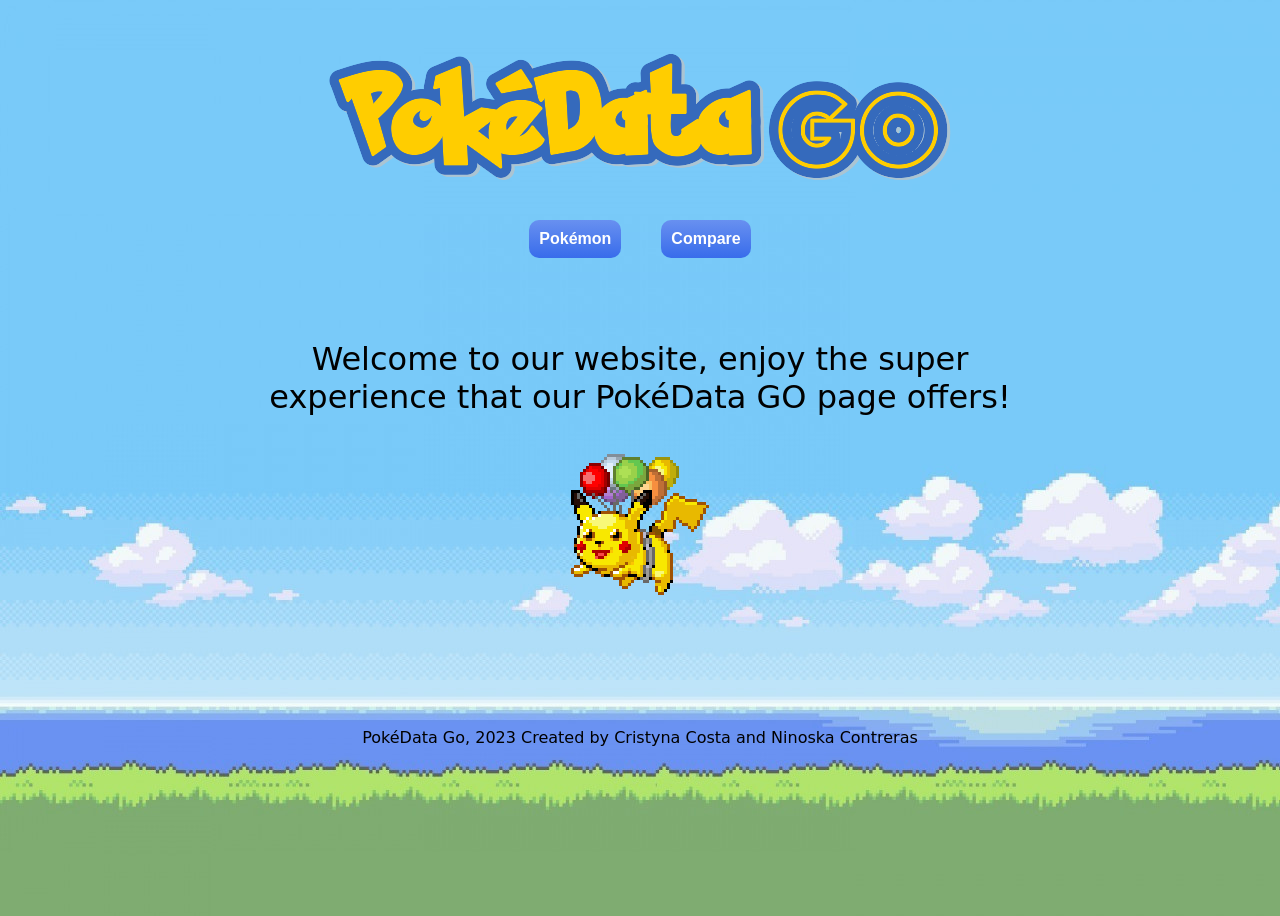
<file: index.html>
<!DOCTYPE html>
<html lang="en">
  <head>
    <meta charset="UTF-8" />
    <meta http-equiv="X-UA-Compatible" content="IE=edge" />
    <meta name="viewport" content="width=device-width, initial-scale=1.0" />
    <link rel="stylesheet" href="style.css" />
    <title>PokéData Go</title>
  </head>

  <body>


    <header>
      <figure id="imagen">
        <img class="logo1" src="PokeData.png" alt="Logo PokeData Go" />
        <img class="logo2" src="Go.png" alt="Logo PokeData Go" />
      </figure>
      <div class="nav1">
        <button onclick="location.href='page1.html'" class="btn1">
          Pokémon
        </button>
        <button onclick="location.href='page2.html'" class="btn1">
          Compare
        </button>
      </div>
    </header>


    <main>
      
      <section class="welcome">
        <p>Welcome to our website, enjoy the super experience that our PokéData GO
        page offers!</p>
        <img class="pikachuGif" src="assets/1V94.gif" alt="Pikachu gif">
      </section>

      
      
    </main>

    <footer class="footer">
     
      PokéData Go, 2023 Created by Cristyna Costa and Ninoska Contreras
     
    </footer>
    <script src="main.js" type="module"></script>
  </body>
</html>
</file>
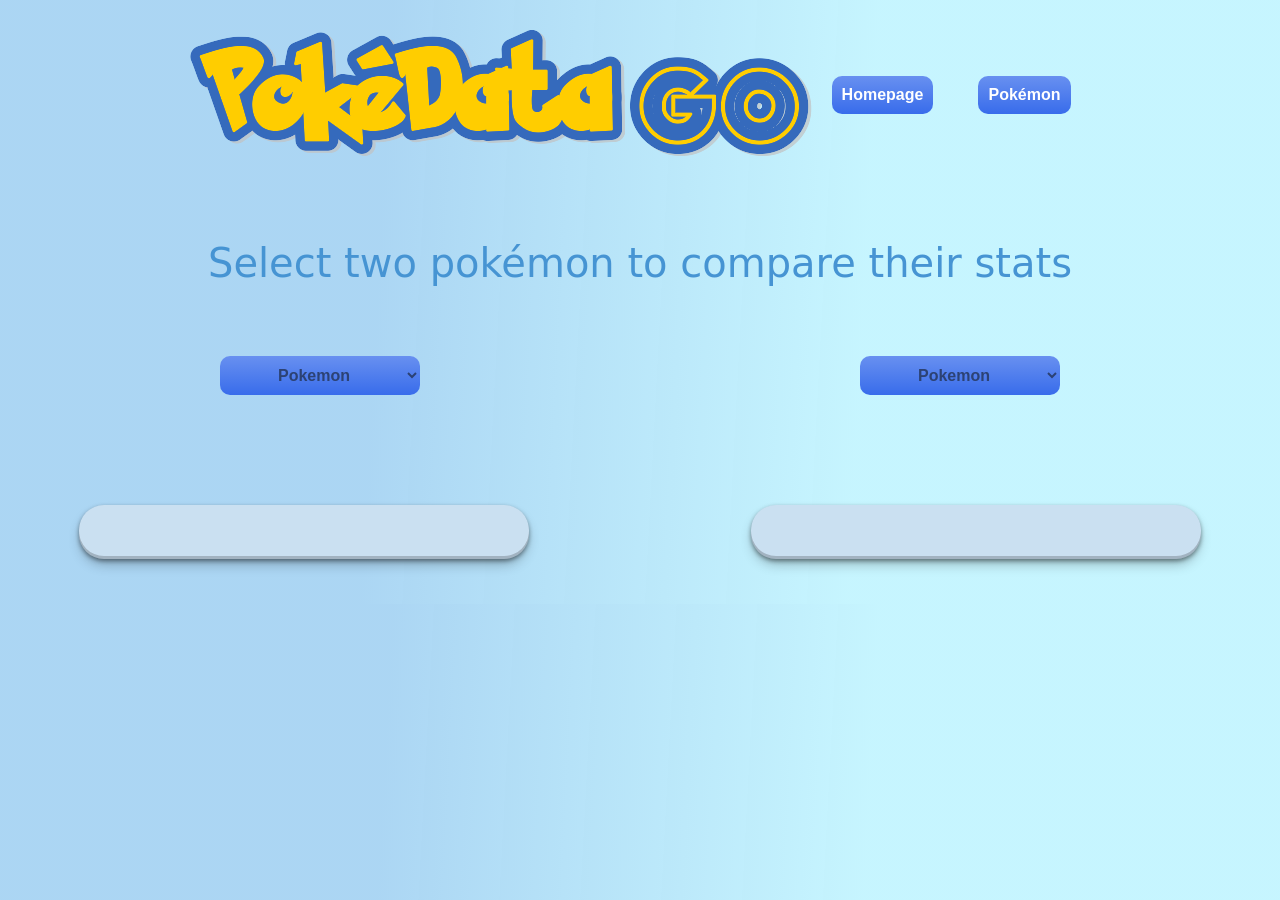
<file: page2.html>
<!DOCTYPE html>
<html lang="en">

<head>
    <meta charset="UTF-8">
    <meta http-equiv="X-UA-Compatible" content="IE=edge">
    <meta name="viewport" content="width=device-width, initial-scale=1.0">
    <title>Compare Pokémons</title>
    <link rel="stylesheet" href="page2-style.css" />
    <script src="page2.js" type="module"></script>
</head>

<body>
    <header>
        <figure id="imagen">
          <img class="logo1" src="PokeData.png" alt="Logo PokeData Go" />
          <img class="logo2" src="Go.png" alt="Logo PokeData Go" />
        </figure>
        <div class="nav1">
          <button onclick="location.href='index.html'" class="btn1">
            Homepage
          </button>
          <button onclick="location.href='page1.html'" class="btn1">
            Pokémon
          </button>
        </div>
      </header>

    <p class="prompt">Select two pokémon to compare their stats</p>

    <div class="pokemonSelection">
    <nav class="nav">  
<select id="typeFilter" class="type-filter">
  <option value="typeTitle" disabled  selected style="display: none">Pokemon</option>
                <option class="optional" value="bulbasaur">bulbasaur</option>
                <option class="optional" value="ivysaur">ivysaur</option>
                <option class="optional" value="venusaur">venusaur</option>
                <option class="optional" value="charmander">charmander</option>
                <option class="optional" value="charmeleon">charmeleon</option>
                <option class="optional" value="charizard">charizard</option>
                <option class="optional" value="squirtle">squirtle</option>
                <option class="optional" value="wartortle">wartortle</option>
                <option class="optional" value="blastoise">blastoise</option>
                <option class="optional" value="caterpie">caterpie</option>
                <option class="optional" value="metapod">metapod</option>
                <option class="optional" value="butterfree">butterfree</option>
                <option class="optional" value="weedle">weedle</option>
                <option class="optional" value="kakuna">kakuna</option>
                <option class="optional" value="beedrill">beedrill</option>
                <option class="optional" value="pidgey">pidgey</option>
                <option class="optional" value="pidgeotto">pidgeotto</option>
                <option class="optional" value="pidgeot">pidgeot</option>
                <option class="optional" value="rattata">rattata</option>
                <option class="optional" value="raticate">raticate</option>
                <option class="optional" value="spearow">spearow</option>
                <option class="optional" value="fearow">fearow</option>
                <option class="optional" value="ekans">venuekanssaur</option>
                <option class="optional" value="arbok">arbok</option>
                <option class="optional" value="pikachu">pikachu</option>
                <option class="optional" value="raichu">raichu</option>
                <option class="optional" value="sandshrew">sandshrew</option>
                <option class="optional" value="sandslash">sandslash</option>
                <option class="optional" value="nidoran (female)">nidoran (female)</option>
                <option class="optional" value="nidorina">nidorina</option>
                <option class="optional" value="nidoqueen">nidoqueen</option>
                <option class="optional" value="nidoran (male)">nidoran (male)</option>
                <option class="optional" value="nidorino">nidorino</option>
                <option class="optional" value="nidoking">nidoking</option>
                <option class="optional" value="clefairy">clefairy</option>
                <option class="optional" value="clefable">clefable</option>
                <option class="optional" value="vulpix">vulpix</option>
                <option class="optional" value="ninetales">ninetales</option>
                <option class="optional" value="jigglypuff">jigglypuff</option>
                <option class="optional" value="wigglytuff">wigglytuff</option>
                <option class="optional" value="zubat">zubat</option>
                <option class="optional" value="golbat">golbat</option>
                <option class="optional" value="oddish">oddish</option>
                <option class="optional" value="gloom">gloom</option>
                <option class="optional" value="vileplume">vileplume</option>
                <option class="optional" value="paras">paras</option>
                <option class="optional" value="parasect">parasect</option>
                <option class="optional" value="venonat">venonat</option>
                <option class="optional" value="venomoth">venomoth</option>
                <option class="optional" value="diglett">diglett</option>
                <option class="optional" value="dugtrio">dugtrio</option>
                <option class="optional" value="meowth">meowth</option>
                <option class="optional" value="persian">persian</option>
                <option class="optional" value="psyduck">psyduck</option>
                <option class="optional" value="golduck">golduck</option>
                <option class="optional" value="mankey">mankey</option>
                <option class="optional" value="primeape">primeape</option>
                <option class="optional" value="growlithe">growlithe</option>
                <option class="optional" value="arcanine">arcanine</option>
                <option class="optional" value="poliwag">poliwag</option>
                <option class="optional" value="poliwhirl">poliwhirl</option>
                <option class="optional" value="poliwrath">poliwrath</option>
                <option class="optional" value="abra">abra</option>
                <option class="optional" value="kadabra">kadabra</option>
                <option class="optional" value="alakazam">alakazam</option>
                <option class="optional" value="machop">machop</option>
                <option class="optional" value="machoke">machoke</option>
                <option class="optional" value="machamp">machamp</option>
                <option class="optional" value="bellsprout">bellsprout</option>
                <option class="optional" value="weepinbell">weepinbell</option>
                <option class="optional" value="victreebel">victreebel</option>
                <option class="optional" value="tentacool">tentacool</option>
                <option class="optional" value="tentacruel">tentacruel</option>
                <option class="optional" value="geodude">geodude</option>
                <option class="optional" value="graveler">graveler</option>
                <option class="optional" value="golem">golem</option>
                <option class="optional" value="ponyta">ponyta</option>
                <option class="optional" value="rapidash">rapidash</option>
                <option class="optional" value="slowpoke">slowpoke</option>
                <option class="optional" value="slowbro">slowbro</option>
                <option class="optional" value="magnemite">magnemite</option>
                <option class="optional" value="magneton">magneton</option>
                <option class="optional" value="farfetch'd">farfetch'd</option>
                <option class="optional" value="doduo">doduo</option>
                <option class="optional" value="dodrio">dodrio</option>
                <option class="optional" value="seel">seel</option>
                <option class="optional" value="dewgong">dewgong</option>
                <option class="optional" value="grimer">grimer</option>
                <option class="optional" value="muk">muk</option>
                <option class="optional" value="shellder">shellder</option>
                <option class="optional" value="cloyster">cloyster</option>
                <option class="optional" value="gastly">gastly</option>
                <option class="optional" value="haunter">haunter</option>
                <option class="optional" value="gengar">gengar</option>
                <option class="optional" value="onix">onix</option>
                <option class="optional" value="drowzee">drowzee</option>
                <option class="optional" value="hypno">hypno</option>
                <option class="optional" value="krabby">krabby</option>
                <option class="optional" value="kingler">kingler</option>
                <option class="optional" value="voltorb">voltorb</option>
                <option class="optional" value="electrode">electrode</option>
                <option class="optional" value="exeggcute">exeggcute</option>
                <option class="optional" value="exeggutor">exeggutor</option>
                <option class="optional" value="cubone">cubone</option>
                <option class="optional" value="marowak">marowak</option>
                <option class="optional" value="hitmonlee">hitmonlee</option>
                <option class="optional" value="hitmonchan">hitmonchan</option>
                <option class="optional" value="lickitung">lickitung</option>
                <option class="optional" value="koffing">koffing</option>
                <option class="optional" value="rhyhorn">rhyhorn</option>
                <option class="optional" value="rhydon">rhydon</option>
                <option class="optional" value="chansey">chansey</option>
                <option class="optional" value="tangela">tangela</option>
                <option class="optional" value="kangaskhan">kangaskhan</option>
                <option class="optional" value="horsea">horsea</option>
                <option class="optional" value="seadra">seadra</option>
                <option class="optional" value="goldeen">goldeen</option>
                <option class="optional" value="seaking">seaking</option>
                <option class="optional" value="staryu">staryu</option>
                <option class="optional" value="starmie">starmie</option>
                <option class="optional" value="mr. mime">mr. mime</option>
                <option class="optional" value="scyther">scyther</option>
                <option class="optional" value="jynx">jynx</option>
                <option class="optional" value="electabuzz">electabuzz</option>
                <option class="optional" value="magmar">magmar</option>
                <option class="optional" value="pinsir">pinsir</option>
                <option class="optional" value="tauros">tauros</option>
                <option class="optional" value="gyarados">gyarados</option>
                <option class="optional" value="lapras">lapras</option>
                <option class="optional" value="ditto">ditto</option>
                <option class="optional" value="eevee">eevee</option>
                <option class="optional" value="vaporeon">vaporeon</option>
                <option class="optional" value="jolteon">jolteon</option>
                <option class="optional" value="flareon">flareon</option>
                <option class="optional" value="porygon">porygon</option>
                <option class="optional" value="omanyte">omanyte</option>
                <option class="optional" value="omastar">omastar</option>
                <option class="optional" value="kabuto">kabuto</option>
                <option class="optional" value="kabutops">kabutops</option>
                <option class="optional" value="aerodactyl">aerodactyl</option>
                <option class="optional" value="snorlax">snorlax</option>
                <option class="optional" value="articuno">articuno</option>
                <option class="optional" value="zapdos">zapdos</option>
                <option class="optional" value="moltres">moltres</option>
                <option class="optional" value="dratini">dratini</option>
                <option class="optional" value="dragonair">dragonair</option>
                <option class="optional" value="dragonite">dragonite</option>
                <option class="optional" value="mewtwo">mewtwo</option>
                <option class="optional" value="mew">mew</option>
                <option class="optional" value="chikorita">chikorita</option>
                <option class="optional" value="bayleef">bayleef</option>
                <option class="optional" value="meganium">meganium</option>
                <option class="optional" value="cyndaquil">cyndaquil</option>
                <option class="optional" value="quilava">quilava</option>
                <option class="optional" value="typhlosion">typhlosion</option>
                <option class="optional" value="totodile">totodile</option>
                <option class="optional" value="croconaw">croconaw</option>
                <option class="optional" value="feraligatr">feraligatr</option>
                <option class="optional" value="sentret">sentret</option>
                <option class="optional" value="furret">furret</option>
                <option class="optional" value="hoothoot">hoothoot</option>
                <option class="optional" value="noctowl">noctowl</option>
                <option class="optional" value="ledyba">ledyba</option>
                <option class="optional" value="ledian">ledian</option>
                <option class="optional" value="spinarak">spinarak</option>
                <option class="optional" value="ariados">ariados</option>
                <option class="optional" value="crobat">crobat</option>
                <option class="optional" value="chinchou">chinchou</option>
                <option class="optional" value="lanturn">lanturn</option>
                <option class="optional" value="pichu">pichu</option>
                <option class="optional" value="cleffa">cleffa</option>
                <option class="optional" value="igglybuff">igglybuff</option>
                <option class="optional" value="togepi">togepi</option>
                <option class="optional" value="togetic">togetic</option>
                <option class="optional" value="natu">natu</option>
                <option class="optional" value="staryu">staryu</option>
                <option class="optional" value="xatu">xatu</option>
                <option class="optional" value="mareep">mareep</option>
                <option class="optional" value="flaaffy">flaaffy</option>
                <option class="optional" value="ampharos">ampharos</option>
                <option class="optional" value="bellossom">bellossom</option>
                <option class="optional" value="marill">marill</option>
                <option class="optional" value="azumarill">azumarill</option>
                <option class="optional" value="sudowoodo">sudowoodo</option>
                <option class="optional" value="politoed">politoed</option>
                <option class="optional" value="hoppip">hoppip</option>
                <option class="optional" value="skiploom">skiploom</option>
                <option class="optional" value="jumpluff">jumpluff</option>
                <option class="optional" value="aipom">aipom</option>
                <option class="optional" value="sunkern">sunkern</option>
                <option class="optional" value="sunflora">sunflora</option>
                <option class="optional" value="yanma">yanma</option>
                <option class="optional" value="wooper">wooper</option>
                <option class="optional" value="quagsire">quagsire</option>
                <option class="optional" value="espeon">espeon</option>
                <option class="optional" value="umbreon">umbreon</option>
                <option class="optional" value="murkrow">murkrow</option>
                <option class="optional" value="slowking">slowking</option>
                <option class="optional" value="misdreavus">misdreavus</option>
                <option class="optional" value="unown">unown</option>
                <option class="optional" value="wobbuffet">wobbuffet</option>
                <option class="optional" value="girafarig">girafarig</option>
                <option class="optional" value="pineco">pineco</option>
                <option class="optional" value="forretress">forretress</option>
                <option class="optional" value="dunsparce">dunsparce</option>
                <option class="optional" value="glicar">glicar</option>
                <option class="optional" value="stelix">stelix</option>
                <option class="optional" value="snubbull">snubbull</option>
                <option class="optional" value="granbull">granbull</option>
                <option class="optional" value="qwilfish">qwilfish</option>
                <option class="optional" value="scizor">scizor</option>
                <option class="optional" value="shuckle">shuckle</option>
                <option class="optional" value="heracross">heracross</option>
                <option class="optional" value="sneasel">sneasel</option>
                <option class="optional" value="teddiursa">teddiursa</option>
                <option class="optional" value="ursaring">ursaring</option>
                <option class="optional" value="magcargo">magcargo</option>
                <option class="optional" value="swinub">swinub</option>
                <option class="optional" value="piloswine">piloswine</option>
                <option class="optional" value="corsola">corsola</option>
                <option class="optional" value="remoraid">remoraid</option>
                <option class="optional" value="octillery">octillery</option>
                <option class="optional" value="delibird">delibird</option>
                <option class="optional" value="mantine">mantine</option>
                <option class="optional" value="skarmory">skarmory</option>
                <option class="optional" value="houndour">houndour</option>
                <option class="optional" value="houndoom">houndoom</option>
                <option class="optional" value="kingdra">kingdra</option>
                <option class="optional" value="phanpy">phanpy</option>
                <option class="optional" value="donphan">donphan</option>
                <option class="optional" value="porygon2">porygon2</option>
                <option class="optional" value="stantler">stantler</option>
                <option class="optional" value="smeargle">smeargle</option>
                <option class="optional" value="tyrogue">tyrogue</option>
                <option class="optional" value="hitmontop">hitmontop</option>
                <option class="optional" value="smoochum">smoochum</option>
                <option class="optional" value="elekid">elekid</option>
                <option class="optional" value="magby">magby</option>
                <option class="optional" value="miltank">miltank</option>
                <option class="optional" value="blissey">blissey</option>
                <option class="optional" value="raikou">raikou</option>
                <option class="optional" value="entei">entei</option>
                <option class="optional" value="suicune">suicune</option>
                <option class="optional" value="larvitar">larvitar</option>
                <option class="optional" value="pupitar">pupitar</option>
                <option class="optional" value="tyranitar">tyranitar</option>
                <option class="optional" value="lugia">lugia</option>
                <option class="optional" value="ho-oh">ho-oh</option>
                <option class="optional" value="celebi">celebi</option>
</select>
               
    
    <select id="typeFilters" class="type-filter">
      <option value="typeTitle" disabled selected style="display: none">Pokemon</option>
                <option class="optional" value="bulbasaur">bulbasaur</option>
                <option class="optional" value="ivysaur">ivysaur</option>
                <option class="optional" value="venusaur">venusaur</option>
                <option class="optional" value="charmander">charmander</option>
                <option class="optional" value="charmeleon">charmeleon</option>
                <option class="optional" value="charizard">charizard</option>
                <option class="optional" value="squirtle">squirtle</option>
                <option class="optional" value="wartortle">wartortle</option>
                <option class="optional" value="blastoise">blastoise</option>
                <option class="optional" value="caterpie">caterpie</option>
                <option class="optional" value="metapod">metapod</option>
                <option class="optional" value="butterfree">butterfree</option>
                <option class="optional" value="weedle">weedle</option>
                <option class="optional" value="kakuna">kakuna</option>
                <option class="optional" value="beedrill">beedrill</option>
                <option class="optional" value="pidgey">pidgey</option>
                <option class="optional" value="pidgeotto">pidgeotto</option>
                <option class="optional" value="pidgeot">pidgeot</option>
                <option class="optional" value="rattata">rattata</option>
                <option class="optional" value="raticate">raticate</option>
                <option class="optional" value="spearow">spearow</option>
                <option class="optional" value="fearow">fearow</option>
                <option class="optional" value="ekans">venuekanssaur</option>
                <option class="optional" value="arbok">arbok</option>
                <option class="optional" value="pikachu">pikachu</option>
                <option class="optional" value="raichu">raichu</option>
                <option class="optional" value="sandshrew">sandshrew</option>
                <option class="optional" value="sandslash">sandslash</option>
                <option class="optional" value="nidoran (female)">nidoran (female)</option>
                <option class="optional" value="nidorina">nidorina</option>
                <option class="optional" value="nidoqueen">nidoqueen</option>
                <option class="optional" value="nidoran (male)">nidoran (male)</option>
                <option class="optional" value="nidorino">nidorino</option>
                <option class="optional" value="nidoking">nidoking</option>
                <option class="optional" value="clefairy">clefairy</option>
                <option class="optional" value="clefable">clefable</option>
                <option class="optional" value="vulpix">vulpix</option>
                <option class="optional" value="ninetales">ninetales</option>
                <option class="optional" value="jigglypuff">jigglypuff</option>
                <option class="optional" value="wigglytuff">wigglytuff</option>
                <option class="optional" value="zubat">zubat</option>
                <option class="optional" value="golbat">golbat</option>
                <option class="optional" value="oddish">oddish</option>
                <option class="optional" value="gloom">gloom</option>
                <option class="optional" value="vileplume">vileplume</option>
                <option class="optional" value="paras">paras</option>
                <option class="optional" value="parasect">parasect</option>
                <option class="optional" value="venonat">venonat</option>
                <option class="optional" value="venomoth">venomoth</option>
                <option class="optional" value="diglett">diglett</option>
                <option class="optional" value="dugtrio">dugtrio</option>
                <option class="optional" value="meowth">meowth</option>
                <option class="optional" value="persian">persian</option>
                <option class="optional" value="psyduck">psyduck</option>
                <option class="optional" value="golduck">golduck</option>
                <option class="optional" value="mankey">mankey</option>
                <option class="optional" value="primeape">primeape</option>
                <option class="optional" value="growlithe">growlithe</option>
                <option class="optional" value="arcanine">arcanine</option>
                <option class="optional" value="poliwag">poliwag</option>
                <option class="optional" value="poliwhirl">poliwhirl</option>
                <option class="optional" value="poliwrath">poliwrath</option>
                <option class="optional" value="abra">abra</option>
                <option class="optional" value="kadabra">kadabra</option>
                <option class="optional" value="alakazam">alakazam</option>
                <option class="optional" value="machop">machop</option>
                <option class="optional" value="machoke">machoke</option>
                <option class="optional" value="machamp">machamp</option>
                <option class="optional" value="bellsprout">bellsprout</option>
                <option class="optional" value="weepinbell">weepinbell</option>
                <option class="optional" value="victreebel">victreebel</option>
                <option class="optional" value="tentacool">tentacool</option>
                <option class="optional" value="tentacruel">tentacruel</option>
                <option class="optional" value="geodude">geodude</option>
                <option class="optional" value="graveler">graveler</option>
                <option class="optional" value="golem">golem</option>
                <option class="optional" value="ponyta">ponyta</option>
                <option class="optional" value="rapidash">rapidash</option>
                <option class="optional" value="slowpoke">slowpoke</option>
                <option class="optional" value="slowbro">slowbro</option>
                <option class="optional" value="magnemite">magnemite</option>
                <option class="optional" value="magneton">magneton</option>
                <option class="optional" value="farfetch'd">farfetch'd</option>
                <option class="optional" value="doduo">doduo</option>
                <option class="optional" value="dodrio">dodrio</option>
                <option class="optional" value="seel">seel</option>
                <option class="optional" value="dewgong">dewgong</option>
                <option class="optional" value="grimer">grimer</option>
                <option class="optional" value="muk">muk</option>
                <option class="optional" value="shellder">shellder</option>
                <option class="optional" value="cloyster">cloyster</option>
                <option class="optional" value="gastly">gastly</option>
                <option class="optional" value="haunter">haunter</option>
                <option class="optional" value="gengar">gengar</option>
                <option class="optional" value="onix">onix</option>
                <option class="optional" value="drowzee">drowzee</option>
                <option class="optional" value="hypno">hypno</option>
                <option class="optional" value="krabby">krabby</option>
                <option class="optional" value="kingler">kingler</option>
                <option class="optional" value="voltorb">voltorb</option>
                <option class="optional" value="electrode">electrode</option>
                <option class="optional" value="exeggcute">exeggcute</option>
                <option class="optional" value="exeggutor">exeggutor</option>
                <option class="optional" value="cubone">cubone</option>
                <option class="optional" value="marowak">marowak</option>
                <option class="optional" value="hitmonlee">hitmonlee</option>
                <option class="optional" value="hitmonchan">hitmonchan</option>
                <option class="optional" value="lickitung">lickitung</option>
                <option class="optional" value="koffing">koffing</option>
                <option class="optional" value="rhyhorn">rhyhorn</option>
                <option class="optional" value="rhydon">rhydon</option>
                <option class="optional" value="chansey">chansey</option>
                <option class="optional" value="tangela">tangela</option>
                <option class="optional" value="kangaskhan">kangaskhan</option>
                <option class="optional" value="horsea">horsea</option>
                <option class="optional" value="seadra">seadra</option>
                <option class="optional" value="goldeen">goldeen</option>
                <option class="optional" value="seaking">seaking</option>
                <option class="optional" value="staryu">staryu</option>
                <option class="optional" value="starmie">starmie</option>
                <option class="optional" value="mr. mime">mr. mime</option>
                <option class="optional" value="scyther">scyther</option>
                <option class="optional" value="jynx">jynx</option>
                <option class="optional" value="electabuzz">electabuzz</option>
                <option class="optional" value="magmar">magmar</option>
                <option class="optional" value="pinsir">pinsir</option>
                <option class="optional" value="tauros">tauros</option>
                <option class="optional" value="gyarados">gyarados</option>
                <option class="optional" value="lapras">lapras</option>
                <option class="optional" value="ditto">ditto</option>
                <option class="optional" value="eevee">eevee</option>
                <option class="optional" value="vaporeon">vaporeon</option>
                <option class="optional" value="jolteon">jolteon</option>
                <option class="optional" value="flareon">flareon</option>
                <option class="optional" value="porygon">porygon</option>
                <option class="optional" value="omanyte">omanyte</option>
                <option class="optional" value="omastar">omastar</option>
                <option class="optional" value="kabuto">kabuto</option>
                <option class="optional" value="kabutops">kabutops</option>
                <option class="optional" value="aerodactyl">aerodactyl</option>
                <option class="optional" value="snorlax">snorlax</option>
                <option class="optional" value="articuno">articuno</option>
                <option class="optional" value="zapdos">zapdos</option>
                <option class="optional" value="moltres">moltres</option>
                <option class="optional" value="dratini">dratini</option>
                <option class="optional" value="dragonair">dragonair</option>
                <option class="optional" value="dragonite">dragonite</option>
                <option class="optional" value="mewtwo">mewtwo</option>
                <option class="optional" value="mew">mew</option>
                <option class="optional" value="chikorita">chikorita</option>
                <option class="optional" value="bayleef">bayleef</option>
                <option class="optional" value="meganium">meganium</option>
                <option class="optional" value="cyndaquil">cyndaquil</option>
                <option class="optional" value="quilava">quilava</option>
                <option class="optional" value="typhlosion">typhlosion</option>
                <option class="optional" value="totodile">totodile</option>
                <option class="optional" value="croconaw">croconaw</option>
                <option class="optional" value="feraligatr">feraligatr</option>
                <option class="optional" value="sentret">sentret</option>
                <option class="optional" value="furret">furret</option>
                <option class="optional" value="hoothoot">hoothoot</option>
                <option class="optional" value="noctowl">noctowl</option>
                <option class="optional" value="ledyba">ledyba</option>
                <option class="optional" value="ledian">ledian</option>
                <option class="optional" value="spinarak">spinarak</option>
                <option class="optional" value="ariados">ariados</option>
                <option class="optional" value="crobat">crobat</option>
                <option class="optional" value="chinchou">chinchou</option>
                <option class="optional" value="lanturn">lanturn</option>
                <option class="optional" value="pichu">pichu</option>
                <option class="optional" value="cleffa">cleffa</option>
                <option class="optional" value="igglybuff">igglybuff</option>
                <option class="optional" value="togepi">togepi</option>
                <option class="optional" value="togetic">togetic</option>
                <option class="optional" value="natu">natu</option>
                <option class="optional" value="staryu">staryu</option>
                <option class="optional" value="xatu">xatu</option>
                <option class="optional" value="mareep">mareep</option>
                <option class="optional" value="flaaffy">flaaffy</option>
                <option class="optional" value="ampharos">ampharos</option>
                <option class="optional" value="bellossom">bellossom</option>
                <option class="optional" value="marill">marill</option>
                <option class="optional" value="azumarill">azumarill</option>
                <option class="optional" value="sudowoodo">sudowoodo</option>
                <option class="optional" value="politoed">politoed</option>
                <option class="optional" value="hoppip">hoppip</option>
                <option class="optional" value="skiploom">skiploom</option>
                <option class="optional" value="jumpluff">jumpluff</option>
                <option class="optional" value="aipom">aipom</option>
                <option class="optional" value="sunkern">sunkern</option>
                <option class="optional" value="sunflora">sunflora</option>
                <option class="optional" value="yanma">yanma</option>
                <option class="optional" value="wooper">wooper</option>
                <option class="optional" value="quagsire">quagsire</option>
                <option class="optional" value="espeon">espeon</option>
                <option class="optional" value="umbreon">umbreon</option>
                <option class="optional" value="murkrow">murkrow</option>
                <option class="optional" value="slowking">slowking</option>
                <option class="optional" value="misdreavus">misdreavus</option>
                <option class="optional" value="unown">unown</option>
                <option class="optional" value="wobbuffet">wobbuffet</option>
                <option class="optional" value="girafarig">girafarig</option>
                <option class="optional" value="pineco">pineco</option>
                <option class="optional" value="forretress">forretress</option>
                <option class="optional" value="dunsparce">dunsparce</option>
                <option class="optional" value="glicar">glicar</option>
                <option class="optional" value="stelix">stelix</option>
                <option class="optional" value="snubbull">snubbull</option>
                <option class="optional" value="granbull">granbull</option>
                <option class="optional" value="qwilfish">qwilfish</option>
                <option class="optional" value="scizor">scizor</option>
                <option class="optional" value="shuckle">shuckle</option>
                <option class="optional" value="heracross">heracross</option>
                <option class="optional" value="sneasel">sneasel</option>
                <option class="optional" value="teddiursa">teddiursa</option>
                <option class="optional" value="ursaring">ursaring</option>
                <option class="optional" value="magcargo">magcargo</option>
                <option class="optional" value="swinub">swinub</option>
                <option class="optional" value="piloswine">piloswine</option>
                <option class="optional" value="corsola">corsola</option>
                <option class="optional" value="remoraid">remoraid</option>
                <option class="optional" value="octillery">octillery</option>
                <option class="optional" value="delibird">delibird</option>
                <option class="optional" value="mantine">mantine</option>
                <option class="optional" value="skarmory">skarmory</option>
                <option class="optional" value="houndour">houndour</option>
                <option class="optional" value="houndoom">houndoom</option>
                <option class="optional" value="kingdra">kingdra</option>
                <option class="optional" value="phanpy">phanpy</option>
                <option class="optional" value="donphan">donphan</option>
                <option class="optional" value="porygon2">porygon2</option>
                <option class="optional" value="stantler">stantler</option>
                <option class="optional" value="smeargle">smeargle</option>
                <option class="optional" value="tyrogue">tyrogue</option>
                <option class="optional" value="hitmontop">hitmontop</option>
                <option class="optional" value="smoochum">smoochum</option>
                <option class="optional" value="elekid">elekid</option>
                <option class="optional" value="magby">magby</option>
                <option class="optional" value="miltank">miltank</option>
                <option class="optional" value="blissey">blissey</option>
                <option class="optional" value="raikou">raikou</option>
                <option class="optional" value="entei">entei</option>
                <option class="optional" value="suicune">suicune</option>
                <option class="optional" value="larvitar">larvitar</option>
                <option class="optional" value="pupitar">pupitar</option>
                <option class="optional" value="tyranitar">tyranitar</option>
                <option class="optional" value="lugia">lugia</option>
                <option class="optional" value="ho-oh">ho-oh</option>
                <option class="optional" value="celebi">celebi</option>
    </select>
    </nav>  
    </div>

    <main class="card-containers">
        <section id="pokémon-card-one-container"></section>

        <section id="pokémon-card-two-container"></section>
    </main>
    
    <footer>
    </footer>
</body>
</html>
</file>
<file: style.css>
html {

  margin: 0;
  padding: 0;
  box-sizing: border-box;
  
}
body {
  background-image: url(./assets/background.jpg);
  font-family: system-ui, -apple-system, BlinkMacSystemFont, 'Segoe UI', Roboto, Oxygen, Ubuntu, Cantarell, 'Open Sans', 'Helvetica Neue', sans-serif;
  height: 100vh;
}

header {
  display: flex;
  flex-direction: row;
  justify-content: center;
  align-items: center;
  flex-wrap: wrap;
  padding: 30px 30px 30px 30px;
}

.logo {
  height: 10vh;
  width: 40vw;
  box-shadow: rgba(0, 0, 0, 0.19) 0px 10px 20px, rgba(0, 0, 0, 0.23) 0px 6px 6px;
}

.nav1 {
  display: flex;
  flex-direction: row;
  width: 100vw;
  flex-wrap: wrap;
  justify-content: center;
  
  
  

}
.btn1 {
  max-width: 150px;
  margin: 20px;
  padding: 10px;
  font-size: 16px;
  font-weight: bold;
  background: linear-gradient(#6890f0, #386ceb);
  border-radius: 10px;
  border: 0px;
  color: white;
}


main {
  display: flex;
  align-items: center;
  justify-content: center;
  
}

.welcome {
  display: flex;
  flex-direction: column;
  align-items: center;
  justify-content: top;
  text-align: center;
  width: 750px;
  height: 420px;
  font-size: 2rem;
  margin-top: 0px;
  padding-top: 0px;
}

.pikachuGif {
  width: 150px;
}




.footer {
  text-align: center;
}

@media  screen and (max-width: 770px) {

  .logo1 {
    margin-left: 90px ;
  }

  .logo2 {
    margin-left: 210px;
  }
}

@media screen and (max-width: 425px) {
 
  .logo1 {
    margin-left: 0px;
    width: 300px;
  }
  .logo2 {
    margin-left: 90px;
    width: 120px;

  }

  .welcome {
    font-size: 1.5rem;
    margin-right:20px;
    margin-left: 20px;
  }
  
 
  }
</file>
<file: page2-style.css>
* {

  margin: 0;
  padding: 0;
  box-sizing: border-box;
}

body {
  background: linear-gradient(
    93deg,
    rgba(82, 170, 231, 0.4826789838337182) 30%,
    rgba(143, 235, 254, 0.5057736720554272) 67%
  );
  font-family: system-ui, -apple-system, BlinkMacSystemFont, "Segoe UI", Roboto,
    Oxygen, Ubuntu, Cantarell, "Open Sans", "Helvetica Neue", sans-serif;
  width: 100%;
}

header {
  display: flex;
  flex-direction: row;
  justify-content: center;
  align-items: center;
  flex-wrap: wrap;
  padding: 30px 30px 30px 30px;

}

.logo {
  height: 10vh;
  width: 40vw;
  box-shadow: rgba(0, 0, 0, 0.19) 0px 10px 20px, rgba(0, 0, 0, 0.23) 0px 6px 6px;
}


.btn1 {
  max-width: 150px;
  margin: 20px;
  padding: 10px;
  font-size: 16px;
  font-weight: bold;
  background: linear-gradient(#6890f0, #386ceb);
  border-radius: 10px;
  border: 0px;
  color: white;

}

.btn1:hover {
  box-shadow: rgba(50, 50, 93, 0.25) 0px 6px 12px -2px,
    rgba(0, 0, 0, 0.3) 0px 3px 7px -3px;
  background: linear-gradient(#5d7fce, #2c53b6);
}

.prompt {
  text-align: center;
  font-size: 2.5rem;
  color: rgb(70, 148, 211);
  margin: 50px 0 50px 0;

}

.type-filter {
  width: 20vw;
  max-width: 200px;
  margin: 20px;
  padding: 10px;
  font-size: 16px;
  font-weight: bold;
  text-align: center;
  background: linear-gradient(#6890f0, #386ceb);
  border-radius: 10px;
  border: 0px;
  color: #2c4274;
}

.nav {
  display: flex;
  flex-direction: row;
  width: 100vw;
  flex-wrap: wrap;
  justify-content: space-around;
  
}


.pokemonSelection {
  display: flex;
  flex-wrap: wrap;
  text-align: center;
  flex-direction: row;
  align-items: space-around;
  justify-content: space-around;
}


main {
  height: 100%;
  width: 100%;
  display: flex;
  flex-direction: row;
  justify-content: space-around;
  flex-wrap: wrap;
  column-gap: 5vw;
  margin-top: 5vh;

}

#pokémon-card-one-container,
#pokémon-card-two-container {
  background-color: rgb(202, 224, 241);
  width: 450px;
  display: flex;
  flex-direction: column;
  align-items: center;
  padding: 3vh 2vw 3vh 2vw;
  box-shadow: rgba(0, 0, 0, 0.4) 0px 2px 4px,
    rgba(0, 0, 0, 0.3) 0px 7px 13px -3px, rgba(0, 0, 0, 0.2) 0px -3px 0px inset;
  margin-top: 5vh;
  margin-bottom: 5vh;
  border-radius: 25px;
}

.pokémon-card {
  display: flex;
  flex-direction: column;
  justify-content: center;
  align-items: center;
  width: 300px;
  text-align: center;
  font-weight: bold;
  font-size: 1.5rem;
  color: rgb(238, 238, 238);
  padding: 0vh 2vw 3vh 2vw;
  border-radius: 25px;
  background-color: rgb(140, 172, 198);
  box-shadow: rgba(0, 0, 0, 0.4) 0px 2px 4px,
    rgba(0, 0, 0, 0.3) 0px 7px 13px -3px, rgba(0, 0, 0, 0.2) 0px -3px 0px inset;
}

.pokeStats {
  background-color: transparent;
  font-size: 1.5rem;
  color: rgb(229, 242, 255);
  text-align: center;
  margin-top: 20px;
}

.pokeStatsStyle {
  background-color: rgb(140, 172, 198);
  margin: 10px 10px 10px 10px;
  padding: 10px 5px 5px 5px;
  box-shadow: rgba(0, 0, 0, 0.4) 0px 2px 4px,
    rgba(0, 0, 0, 0.3) 0px 7px 13px -3px, rgba(0, 0, 0, 0.2) 0px -3px 0px inset;
  border-radius: 10px;
  width: 300px;
  height: 50px;
  text-align: left;
}
#confirm1{
    width: 60vw;
    max-width: 80px;
    margin: 20px;
    padding: 10px;
    font-size: 14px;
    font-weight: bold;
    border: 2px solid rgb(43, 144, 226);
    border-radius: 10px;
    box-shadow: 2px 2px 5px rgb(43, 144, 226);
  }

#firstPokeName,
#secondPokeName {
  font-size: 2.5rem;
}

#firstPokeNum,
#secondPokeNum {
  font-size: 3rem;
}

#firstPokeImg,
#secondPokeImg {
  height: 20vh;
  width: auto;
}

.pokeTypeContainer {
  display: flex;
}

.type-style {
  width: fit-content;
  margin: 10px 5px 10px 5px;
}


.water {
  background: linear-gradient(#6890f0, #386ceb);
  border-radius: 10%;
  padding: 4px 5px 4px 5px;
  color: white;

}

.fire {
  background: linear-gradient(#f08030, #dd6610);
  border-radius: 10%;
  padding: 4px 5px 4px 5px;
  color: white;
}

.bug {
  background: linear-gradient(#a8b820, #8d9a1b);
  border-radius: 10%;
  padding: 4px 5px 4px 5px;
  color: white;
}

.dragon {
  background: linear-gradient(#7038f8, #4c08ef);
  border-radius: 10%;
  padding: 4px 5px 4px 5px;
  color: white;
}

.electric {
  background: linear-gradient(#f8d030, #f0c108);
  border-radius: 10%;
  padding: 4px 5px 4px 5px;
  color: white;
}

.ghost {
  background: linear-gradient(#705898, #554374);
  border-radius: 10%;
  padding: 4px 5px 4px 5px;
  color: white;
}

.ice {
  background: linear-gradient(#98d8d8, #69c6c6);
  border-radius: 10%;
  padding: 4px 5px 4px 5px;
  color: white;
}

.fighting {
  background: linear-gradient(#c03028, #9d2721);
  border-radius: 10%;
  padding: 4px 5px 4px 5px;
  color: white;
}

.normal {
  background: linear-gradient(#a8a878, #8a8a59);
  border-radius: 10%;
  padding: 4px 5px 4px 5px;
  color: white;
}

.grass {
  background: linear-gradient(#78c850, #5ca935);
  border-radius: 10%;
  padding: 4px 5px 4px 5px;
  color: white;
}

.psychic {
  background: linear-gradient(#f85888, #f61c5d);
  border-radius: 10%;
  padding: 4px 5px 4px 5px;
  color: white;
}

.rock {
  background: linear-gradient(#b8a038, #93802d);
  border-radius: 10%;
  padding: 4px 5px 4px 5px;
  color: white;
}

.ground {
  background: linear-gradient(#e0c068, #d4a82f);
  border-radius: 10%;
  padding: 4px 5px 4px 5px;
  color: white;
}

.poison {
  background: linear-gradient(#a040a0, #803380);
  border-radius: 10%;
  padding: 4px 5px 4px 5px;
  color: white;
}

.flying {
  background: linear-gradient(#a890f0, #9180c4);
  border-radius: 10%;
  padding: 4px 5px 4px 5px;
  color: white;
}


.fairy {
  background: linear-gradient(#e898e8, #de6ede);
  border-radius: 10%;
  padding: 4px 5px 4px 5px;
  color: white;
}


.dark {
  background: linear-gradient(#705848, #513f34);
  border-radius: 10%;
  padding: 4px 5px 4px 5px;
  color: white;
}

.steel {
  background: linear-gradient(#b8b8d0, #9797ba);
  border-radius: 10%;
  padding: 4px 5px 4px 5px;
  color: white;
}

@media screen and (max-width: 430px) {
  .logo1 {
    width: 80vw;
  }

  .logo2 {
    width: 60vw;
    padding-left: 70px;
  }

  header {
    padding-left: 40px;
  }
  .nav1 {
    display: flex;
    flex-direction: row;
    flex-wrap: wrap;
    justify-content: center;
    padding: 0px 0px 0px 0px;
  }

  input {
    width: 50vw;
    margin: 0 0 0 0;

  }
  #pokémon-card-one-container,
  #pokémon-card-two-container {
    width: 300px;
  }
  .pokémon-card {
    width: 230px;
  }

  #firstPokeName,
  #secondPokeName {
    font-size: 1.5rem;
  }

  #firstPokeNum,
  #secondPokeNum {
    font-size: 2rem;
    padding-top: 10px;
  }

  #firstPokeImg,
  #secondPokeImg {
    height: 15vh;
    width: auto;
  }

  .pokeStats {
    font-size: 1rem;
  }
  .pokeStatsStyle {
    width: 220px;
    padding: 15px 5px 5px 5px;
  }

  #confirm {
    width: 30vw;
  }

  .prompt {
    font-size: 1.5rem;
    padding: 10px 10px 10px 10px;
  }

  .type-filter {
    width: 40vw;
    margin: 0 0 0 0 ;
  }
}
</file>
